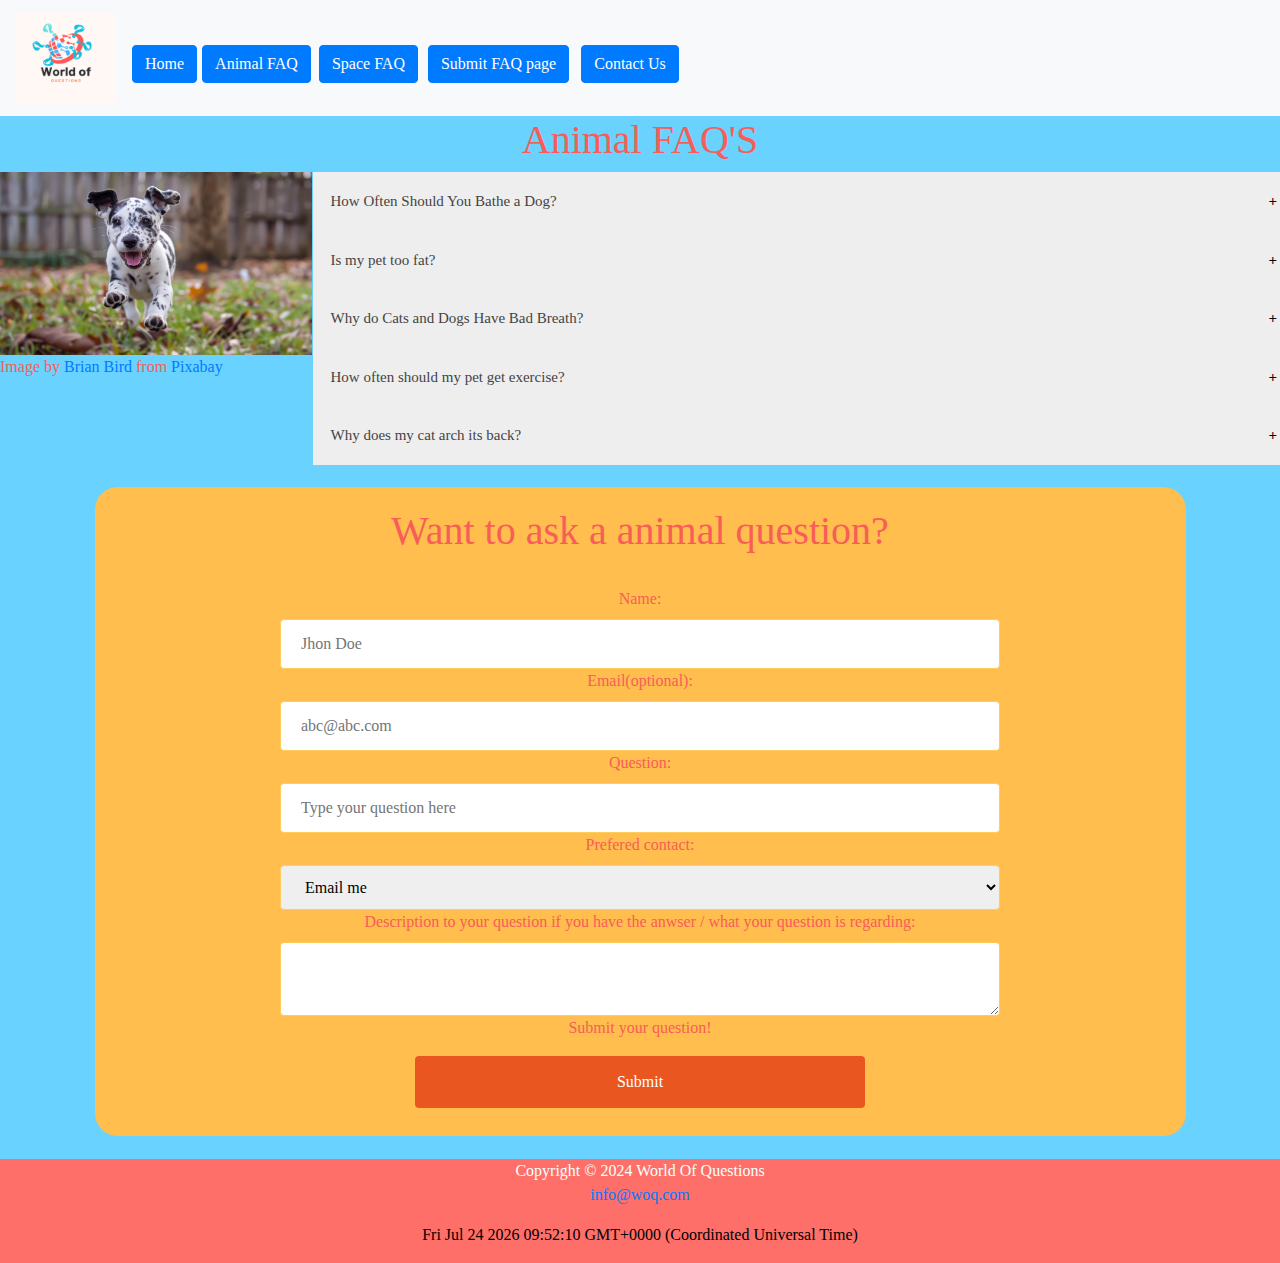
<file: Pages/Animal.html>
<!DOCTYPE html>
<html lang="en">
<!-- This is the head which contains the title -->

<head>
  <!-- This is the links to the css file -->
  <link href="../stylesheet/css/bootstrap-4.4.1.css" rel="stylesheet">
  <link rel="stylesheet" href="../stylesheet/main.css">
  <link rel="stylesheet" href="../stylesheet/css/Animal-faq.css">
  <!-- This is the title that displays on the website banner -->
  <title>World Of Questions</title>
  <!-- This is the charset-->
  <meta charset="UTF-8">
  <!-- This is the meta tag for the viewport-->
  <meta name="viewport" content="width=device-width, initial-scale=1.0">
  <!-- This is the link to the javascript file -->
  <script src="../Pages/js/AnimalScreen.js"></script>

</head>

<!-- This is the body which all the contents of the webpage-->

<body onload="welcomeMessage()">


  <!-- This is the contianer which holds the nav bar and main section together -->

  <!-- This is the nav bar which holds the page options -->
  <nav class="navbar navbar-expand-lg navbar-light bg-light" id="Navbartheme">
    <a class="navbar-brand" href="#"> <img src="../images/World of questions.png" alt="World-of-questions-logo"
        class="logo"></a>
    <button class="navbar-toggler" type="button" data-toggle="collapse" data-target="#navbarSupportedContent"
      aria-controls="navbarSupportedContent" aria-expanded="false" aria-label="Toggle navigation"> <span
        class="navbar-toggler-icon"></span> </button>
    <div class="collapse navbar-collapse" id="navbarSupportedContent">
      <ul class="navbar-nav mr-auto navmargin">
        <li class="nav-item active"> </li>
        <a href="../index.html"> <button type="button" class="btn btn-primary homebtn">Home</button></a>
        <a href="Animal.html"> <button type="button" class="btn btn-primary animalbtn">Animal
            FAQ</button></a>
        <a href="Space.html"> <button type="button" class="btn btn-primary spacebtn">Space
            FAQ</button></a>
        <a href="SubmitFAQ.html"> <button type="button" class="btn btn-primary submitfaqbtn">Submit
            FAQ page</button></a>
        <a href="ContactUs.html"> <button type="button" class="btn btn-primary contactbtn">Contact Us</button></a>
      </ul>

    </div>
  </nav>
  <!-- This is the main section of the webpage that hold mian poritons of the webpage -->
  <main>
    <!-- This is the heading for the page-->
    <h1>Animal FAQ'S</h1>

    <!-- This the Faq-drop with a image on the left-->
    <div class="row">
      <div class="collumnbottomleft"> <img src="../images/Animals/dog.jpg" alt="dod jumping">
        <div style="margin-left: 15px;"> Image by <a
            href="https://pixabay.com/users/birdvisual-43082041/?utm_source=link-attribution&utm_medium=referral&utm_campaign=image&utm_content=8692423">Brian
            Bird</a> from <a
            href="https://pixabay.com//?utm_source=link-attribution&utm_medium=referral&utm_campaign=image&utm_content=8692423">Pixabay</a>
        </div>
      </div>
      <div class="collumnbottomright">
        <!-- This the first Faq answer drop-down-->
        <button class="faqSlider"> How Often Should You Bathe a Dog?</button>
        <div class="panel">
          <div class="row">
            <div class="collumnbottomleft"><img src="../images/Animals/bathe-dog.jpeg" alt="bathing a dog"></div>
          </div>

          <div class="collumnbottomright">
            <p>"Unlike kitties, while dogs do lick themselves, they don’t truly self-bathe. And, unlike a pristine
              indoor
              cat, your dog is much more likely to get dirty in the great outdoors (hello, mud puddle!). So you will
              need to
              bathe your dog with some frequency to keep them clean and healthy.
              How do you know when to bathe your dog? There are two times to bathe your dog: when he or she gets notably
              dirty, such as after a swim in muddy water, and your regularly scheduled baths. How often you bathe your
              dog
              depends on your dog’s breed. For example, hairless breeds need the most bathing, with hairless dogs
              needing a
              bath once a week to keep their skin healthy. Furred dogs and long-haired dogs don’t need to be bathed as
              often, as long as you are brushing your dog’s coat regularly. A good bath every 4-6 weeks should be enough
              to
              keep their coat shiny and healthy.
              "</p>
            <a href="https://www.prudentpet.com/common-dog-questions/" class="underline"> ~
              www.prudentpet.com/common-dog-questions</a>
          </div>
        </div>
        <!-- This the second Faq answer drop-down-->
        <button class="faqSlider">Is my pet too fat?</button>
        <div class="panel panel-height">
          <div class="row">
            <div class="collumnbottomleft"><img src="../images/Animals/chart.webp" alt="chart picture"></div>
          </div>

          <div class="collumnbottomright">
            <p>"Though pets are very adorable when pudgy; they, like humans, are actually in danger of many health
              problems if not helped out with a diet plan. To tell if your pet is a little too overweight for his
              health, compare your pet’s looks to the chart[to the left]!
              Called “Body Condition Scores,” charts like this one are believed by many to be the best way to tell if
              your animal is in good condition weight-wise.
              "</p>
            <a href="https://shallowfordvet.com/answers-commonly-googled-pet-questions/" class="underline"> ~
              shallowfordvet.com/answers-commonly-googled-pet-questions</a>
          </div>
        </div>
        <!-- This the third Faq answer drop-down-->
        <button class="faqSlider"> Why do Cats and Dogs Have Bad Breath?</button>
        <div class="panel panel-height">
          <div class="row">
            <div class="collumnbottomleft"><img src="../images/Animals/cat-8620369_1280.png" alt="lazy cat picture">
            </div>
          </div>

          <div class="collumnbottomright">
            <p>"Although a mild breath odor is normal in both dogs and cats, noticeably worse breath
              could be an indicator of poor oral hygiene or dental disease."</p>
            Image by <a
              href="https://pixabay.com/users/seidenperle-41220675/?utm_source=link-attribution&utm_medium=referral&utm_campaign=image&utm_content=8620369">Seidenperle</a>
            from <a
              href="https://pixabay.com//?utm_source=link-attribution&utm_medium=referral&utm_campaign=image&utm_content=8620369">Pixabay</a>
            <br>
            <a href="https://www.splootvets.com/post/top-questions-our-vets-get-from-pet-parents#6whydo-catsand-dogs-have-bad-breath"
              class="underline"> ~
              www.splootvets.com/post/top-questions-our-vets-get-from-pet-parents#6whydo-catsand-dogs-have-bad-breath</a>
          </div>
        </div>
        <!-- This the fourth Faq answer drop-down-->
        <button class="faqSlider"> How often should my pet get exercise?</button>
        <div class="panel">
          <div class="row">
            <div class="collumnbottomleft"><img src="../images/Animals/dog.jpg" alt="a dog running"></div>

          </div>

          <div class="collumnbottomright">
            <p>"Ask your vet how much exercise your pet should get routinely. The answer often depends on your pet’s
              age, breed, and general health.
              Your vet can also help you decide what type of activities are best. While puppies and adult dogs may
              benefit from a walk or run, kittens and cats can usually get the exercise they need with toys that prompt
              fun and active play.
              "</p>
            <a href="https://metrovetclinic.com/resources/questions-to-ask-a-veterinarian/" class="underline"> ~
              metrovetclinic.com/resources/questions-to-ask-a-veterinarian/</a>
            <br>Image by <a
              href="https://pixabay.com/users/birdvisual-43082041/?utm_source=link-attribution&utm_medium=referral&utm_campaign=image&utm_content=8692423">Brian
              Bird</a> from <a
              href="https://pixabay.com//?utm_source=link-attribution&utm_medium=referral&utm_campaign=image&utm_content=8692423">Pixabay</a>
          </div>
        </div>

        <!-- This the fifth Faq answer drop-down-->
        <button class="faqSlider"> Why does my cat arch its back?</button>
        <div class="panel panel-height">
          <div class="row">
            <div class="collumnbottomleft"><img src="../images/Animals/Black_Cat.jpg" alt="a cat"></div>
          </div>

          <div class="collumnbottomright">
            <p>"Like meowing and purring, a cat’s arching back is part of its complex body language system, usually
              associated with feeling threatened.
              A cat’s spine contains nearly 60 vertebrae, which fit loosely together, and that allows a cat to arch its
              back surprisingly high. (Humans have only 34 vertebrae.) "</p>
            Image by <a
              href="https://pixabay.com/users/miller_eszter-5317196/?utm_source=link-attribution&utm_medium=referral&utm_campaign=image&utm_content=8377169">Eszter
              Miller</a>
            from <a
              href="https://pixabay.com//?utm_source=link-attribution&utm_medium=referral&utm_campaign=image&utm_content=8377169">Pixabay</a>
            <br><a href="https://www.britannica.com/list/16-questions-about-pets-answered" class="underline"> ~
              www.britannica.com/list/16-questions-about-pets-answered</a>
          </div>
        </div>

      </div>
    </div>


    <!-- This the form at the end of the page for asking questions-->
    <div class="formcontainer">
      <h1>Want to ask a animal question?</h1> <br>
      <form action="https://webdevbasics.net/scripts/demo.php" method="POST">
        <div>
          <div><label for="name">Name:</label><input type="text" id="name" name="name" class="contactform"
              placeholder="Jhon Doe" required></div>
        </div>
        <div><label for="email">Email(optional):</label><input type="email" id="email" name="email" class="contactform"
            placeholder="abc@abc.com">
        </div>
        <div><label for="Question">Question:</label><input type="text" id="Question" name="Question" class="contactform"
            placeholder="Type your question here" required>
        </div>

        <div><label for="Preferedcontact">Prefered contact:</label><select id="Preferedcontact" name="Preferedcontact">
            <option value="Email me">Email me</option>
            <option value="pre">Stay anonymous</option>



          </select>
        </div>

        <div><label for="textarea">Description to your question if you have the anwser / what your question is
            regarding:</label><textarea id="textarea" class="contactform" name="textarea" required></textarea>
        </div>

        <label for="submit">Submit your question!</label>
        <div><input type="submit" id="submit" class="contactform"></div>
      </form>
    </div>
    </div>
    <!-- This the faq slider script-->
    <script src="../Pages/js/faqslider.js"></script>
  </main>

  <!-- This is the footer section -->
  <footer>
    <p>
      Copyright &copy; 2024 World Of Questions <br>
      <a href="mailto: info@woq.com">info@woq.com</a>
    <p id="date" class="footerDate"></p>
    <script> const d = new Date(); document.getElementById("date").innerHTML = d; </script>
    </p>
  </footer>
  <!-- jQuery (necessary for Bootstrap's JavaScript plugins) -->
  <script src="../Pages/js/jquery-3.4.1.min.js"></script>
  <!-- Include all compiled plugins (below), or include individual files as needed -->
  <script src="../Pages/js/popper.min.js"></script>
  <script src="../Pages/js/bootstrap-4.4.1.js"></script>

</body>

</html>
</file>
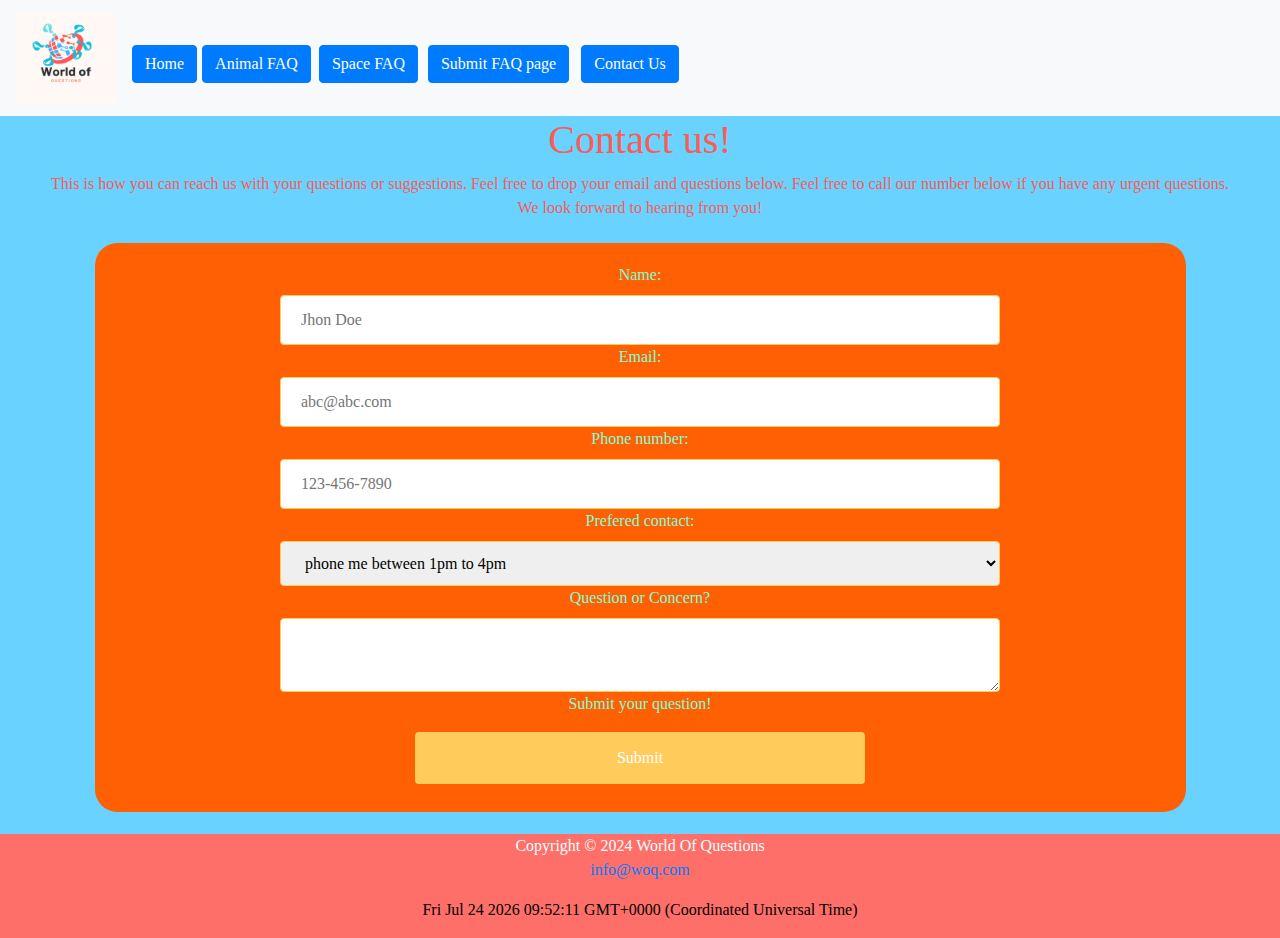
<file: Pages/ContactUs.html>
<!DOCTYPE html>
<html lang="en">
<!-- This is the head which contains the title -->

<head>
  <!-- This is the links to the css file -->
  <link href="../stylesheet/css/bootstrap-4.4.1.css" rel="stylesheet">
  <link rel="stylesheet" href="../stylesheet/main.css">
  <link rel="stylesheet" href="../stylesheet/css/ContactUs.css">
  <!-- This is the title that displays on the website banner -->
  <title>World Of Questions</title>
  <!-- This is the charset-->
  <meta charset="UTF-8">
  <!-- This is the meta tag for the viewport-->
  <meta name="viewport" content="width=device-width, initial-scale=1.0">

</head>

<!-- This is the body which all the contents of the webpage-->

<body>


  <!-- This is the contianer which holds the nav bar and main section together -->

  <!-- This is the nav bar which holds the page options -->
  <nav class="navbar navbar-expand-lg navbar-light bg-light" id="Navbartheme">
    <a class="navbar-brand" href="#"> <img src="../images/World of questions.png" alt="World-of-questions-logo"
        class="logo"></a>
    <button class="navbar-toggler" type="button" data-toggle="collapse" data-target="#navbarSupportedContent"
      aria-controls="navbarSupportedContent" aria-expanded="false" aria-label="Toggle navigation"> <span
        class="navbar-toggler-icon"></span> </button>
    <div class="collapse navbar-collapse" id="navbarSupportedContent">
      <ul class="navbar-nav mr-auto navmargin">
        <li class="nav-item active"> </li>
        <a href="../index.html"> <button type="button" class="btn btn-primary homebtn">Home</button></a>
        <a href="Animal.html"> <button type="button" class="btn btn-primary animalbtn">Animal
            FAQ</button></a>
        <a href="Space.html"> <button type="button" class="btn btn-primary spacebtn">Space
            FAQ</button></a>
        <a href="SubmitFAQ.html"> <button type="button" class="btn btn-primary submitfaqbtn">Submit
            FAQ page</button></a>
        <a href="ContactUs.html"> <button type="button" class="btn btn-primary contactbtn">Contact Us</button></a>
      </ul>

    </div>
  </nav>
  <!-- This is the main section of the webpage that hold mian poritons of the webpage -->
  <main>
    <!-- This is a header labeling the contact page -->
    <h1>Contact us!</h1>
    <!-- This is the image of the dog-->
    <p style="text-align: center;">This is how you can reach us with your questions or suggestions. Feel free to
      drop your email and questions below.
      Feel free to call our number below if you have any urgent questions.<br> We look forward to hearing from you!</p>

    <!-- This is the div container for the form -->
    <div class="formcontainer">
      <form action="https://webdevbasics.net/scripts/demo.php" method="POST">
        <div>
          <div><label for="name">Name:</label><input type="text" id="name" name="name" class="contactform"
              placeholder="Jhon Doe" required></div>
        </div>
        <div><label for="email">Email:</label><input type="email" id="email" name="email" class="contactform"
            placeholder="abc@abc.com" required>
        </div>
        <div><label for="tel">Phone number:</label><input type="tel" id="tel" name="tel" placeholder="123-456-7890" required>
        </div>


        <div><label for="Preferedcontact">Prefered contact:</label><select id="Preferedcontact" name="Preferedcontact">
            <option value="Phone me between 1pm to 4pm">phone me between 1pm to 4pm</option>
            <option value="Phone me between 6pm to 9pm to 4pm">Phone me between 6pm to 9pm</option>
            <option value="Email me">Email me</option>
             </select>
        </div>

        <div><label for="textarea">Question or Concern?</label><textarea id="textarea" name="textarea"
            required></textarea>
        </div>

        <label for="submit">Submit your question!</label>
        <div><input type="submit" id="submit" class="contactform"></div>
      </form>
    </div>



    <!-- This the faq slider script-->
    <script src="../Pages/js/faqslider.js"></script>
  </main>

  <!-- This is the footer section -->
  <footer>
    <p>
      Copyright &copy; 2024 World Of Questions <br>
      <a href="mailto: info@woq.com">info@woq.com</a>
    <p id="date" class="footerDate"></p>
    <script> const d = new Date(); document.getElementById("date").innerHTML = d; </script>
    </p>
  </footer>
  <!-- jQuery (necessary for Bootstrap's JavaScript plugins) -->
  <script src="../Pages/js/jquery-3.4.1.min.js"></script>
  <!-- Include all compiled plugins (below), or include individual files as needed -->
  <script src="../Pages/js/popper.min.js"></script>
  <script src="../Pages/js/bootstrap-4.4.1.js"></script>

</body>

</html>
</file>
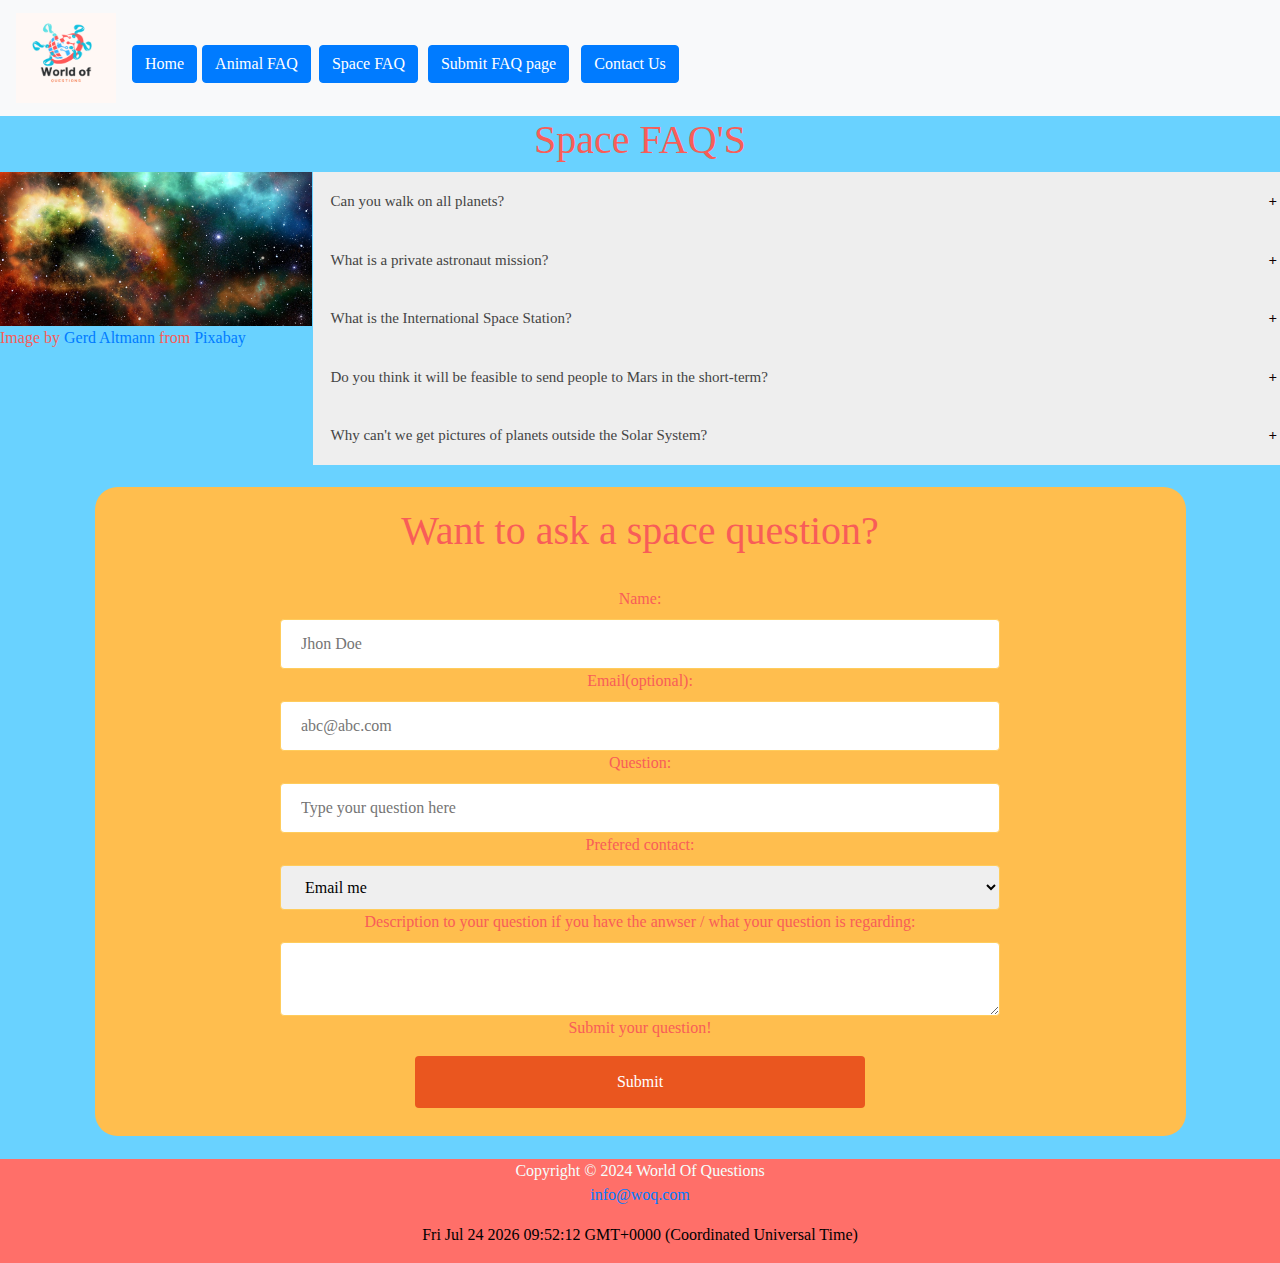
<file: Pages/Space.html>
<!DOCTYPE html>
<html lang="en">
<!-- This is the head which contains the title -->

<head>
  <!-- This is the links to the css file -->
  <link href="../stylesheet/css/bootstrap-4.4.1.css" rel="stylesheet">
  <link rel="stylesheet" href="../stylesheet/main.css">
  <link rel="stylesheet" href="../stylesheet/css/Space-faq.css">
  <!-- This is the title that displays on the website banner -->
  <title>World Of Questions</title>
  <!-- This is the charset-->
  <meta charset="UTF-8">
  <!-- This is the meta tag for the viewport-->
  <meta name="viewport" content="width=device-width, initial-scale=1.0">
  <!-- This is the link to the javascript file -->
  <script src="../Pages/js/SpaceScreen copy.js"></script>

</head>

<!-- This is the body which all the contents of the webpage-->

<body onload="welcomeMessage()">


  <!-- This is the nav bar which holds the page options -->
  <nav class="navbar navbar-expand-lg navbar-light bg-light" id="Navbartheme">
    <a class="navbar-brand" href="#"> <img src="../images/World of questions.png" alt="World-of-questions-logo"
        class="logo"></a>
    <button class="navbar-toggler" type="button" data-toggle="collapse" data-target="#navbarSupportedContent"
      aria-controls="navbarSupportedContent" aria-expanded="false" aria-label="Toggle navigation"> <span
        class="navbar-toggler-icon"></span> </button>
    <div class="collapse navbar-collapse" id="navbarSupportedContent">
      <ul class="navbar-nav mr-auto navmargin">
        <li class="nav-item active"> </li>
        <a href="../index.html"> <button type="button" class="btn btn-primary homebtn">Home</button></a>
        <a href="Animal.html"> <button type="button" class="btn btn-primary animalbtn">Animal
            FAQ</button></a>
        <a href="Space.html"> <button type="button" class="btn btn-primary spacebtn">Space
            FAQ</button></a>
        <a href="SubmitFAQ.html"> <button type="button" class="btn btn-primary submitfaqbtn">Submit
            FAQ page</button></a>
        <a href="ContactUs.html"> <button type="button" class="btn btn-primary contactbtn">Contact Us</button></a>
      </ul>

    </div>
  </nav>
  <!-- This is the main section of the webpage that hold mian poritons of the webpage -->
  <main>
    <!-- This is the heading for the page-->
    <h1>Space FAQ'S</h1>

    <!-- This the Faq-drop with a image on the left-->
    <div class="row">
      <div class="collumnbottomleft"> <img src="../images/Space/universe-2742113_1280.jpg" alt="Universe picture">
        <div style="margin-left: 15px">
          Image by <a
            href="https://pixabay.com/users/geralt-9301/?utm_source=link-attribution&utm_medium=referral&utm_campaign=image&utm_content=2742113">Gerd
            Altmann</a>
          from <a
            href="https://pixabay.com//?utm_source=link-attribution&utm_medium=referral&utm_campaign=image&utm_content=2742113">Pixabay</a>
        </div>
      </div>
      <div class="collumnbottomright">
        <!-- This the first Faq answer drop-down-->
        <button class="faqSlider"> Can you walk on all planets?</button>
        <div class="panel panel-height">
          <div class="row">
            <div class="collumnbottomleft"><img src="../images/Space/facts-about-the-earth-3.jpg"
                alt="A image on the solar system"></div>
          </div>

          <div class="collumnbottomright">
            <p>"[Some] you wouldn’t be able to walk on [such as] Jupiter, Saturn, Uranus or Neptune because they have no
              solid surface!"</p>
            <a href="https://www.natgeokids.com/uk/discover/science/space/ten-facts-about-space/" class="underline"> ~
              www.natgeokids.com/uk/discover/science/space/ten-facts-about-space/</a>
          </div>
        </div>
        <!-- This the second Faq answer drop-down-->
        <button class="faqSlider">What is a private astronaut mission? </button>
        <div class="panel panel-height">
          <div class="row">
            <div class="collumnbottomleft"><img src="../images/Space/iss065e013242~large.jpg" alt="space"></div>
          </div>

          <div class="collumnbottomright">
            <p>"A private astronaut mission is a privately funded, commercial flight to the International Space Station
              whereby approved commercial activities are conducted by private astronauts
              on the orbiting laboratory. These private missions must use U.S. transportation that meet the space
              station’s
              visiting spacecraft requirements and are normally less than 30 days in duration."</p>
            <a href="https://www.nasa.gov/humans-in-space/leo-economy-frequently-asked-questions/" class="underline"> ~
              www.nasa.gov/humans-in-space/leo-economy-frequently-asked-questions/</a>
          </div>
        </div>
        <!-- This the third Faq answer drop-down-->
        <button class="faqSlider">What is the International Space Station?</button>
        <div class="panel">
          <div class="row">
            <div class="collumnbottomleft"><img src="../images/Space/space-station-7555431_1280.jpg"
                alt=" International Space Station"></div>
          </div>

          <div class="collumnbottomright">
            <p>"The International Space Station (ISS) is Earth’s only microgravity laboratory that has allowed more than
              3,600 researchers in 106 countries to conduct more than 2,500 experiments –
              and the research continues. The space station is a symbol of international
              cooperation that has benefited life back on Earth economically, technologically, scientifically and
              educationally.
              "</p>
            <a href="https://www.kennedyspacecenter.com/blog/the-20-most-frequently-asked-questions-about-the-international-space-station"
              class="underline">~ Alicia <br> ~
              www.kennedyspacecenter.com/blog/the-20-most-frequently-asked-questions-about-the-international-space-station</a>
            <br>Image by<a
              href="https://pixabay.com/users/placidplace-25572496/?utm_source=link-attribution&utm_medium=referral&utm_campaign=image&utm_content=7555431">
              Peace,love,happiness</a> from <a
              href="https://pixabay.com//?utm_source=link-attribution&utm_medium=referral&utm_campaign=image&utm_content=7555431">Pixabay</a>
          </div>
        </div>
        <!-- This the fourth Faq answer drop-down-->
        <button class="faqSlider"> Do you think it will be feasible to send people to Mars in the short-term?</button>
        <div class="panel panel-height">
          <div class="row">
            <div class="collumnbottomleft"><img src="../images/Space/Mars.jpg" alt="picture of Mars"></div>

          </div>

          <div class="collumnbottomright">
            <p>"Perhaps in 20-25 years time. There is still a lot for us to learn before we send people there."</p>
            <a href="https://www.esa.int/Science_Exploration/Space_Science/Frequently_asked_questions"
              class="underline"> ~ www.esa.int/Science_Exploration/Space_Science/Frequently_asked_questions</a> <br>
            Image by <a
              href="https://pixabay.com/users/vlad_aivazovsky-25428763/?utm_source=link-attribution&utm_medium=referral&utm_campaign=image&utm_content=8702357">
              Vlad Aivazovsky</a> from <a
              href="https://pixabay.com//?utm_source=link-attribution&utm_medium=referral&utm_campaign=image&utm_content=8702357">Pixabay</a>
          </div>
        </div>
        <!-- This the fifth Faq answer drop-down-->

        <button class="faqSlider">Why can't we get pictures of planets outside the Solar System? </button>
        <div class="panel">
          <div class="row">
            <div class="collumnbottomleft"><img src="../images/Space/universe-2742113_1280.jpg" alt="Universe picture"
                style="height:200px;"></div>
          </div>

          <div class="collumnbottomright">
            <p>"Direct imaging is possible, but the planets are too far away, too small, and not bright enough to make
              detailed observations of the surface, for example.
              Also, most of them are so close to their stars that the glare from the nearby star overwhelms the image
              and hides the much fainter planet.
              A planet like Jupiter at the same distance from its star is about one million times fainter, optically,
              than the star.
              This kind of contrast is very hard to detect so close to the main star."</p>

            Image by <a
              href="https://pixabay.com/users/geralt-9301/?utm_source=link-attribution&utm_medium=referral&utm_campaign=image&utm_content=2742113">Gerd
              Altmann</a>
            from <a
              href="https://pixabay.com//?utm_source=link-attribution&utm_medium=referral&utm_campaign=image&utm_content=2742113">Pixabay</a>
            <br> <a href="https://www.esa.int/Science_Exploration/Space_Science/Frequently_asked_questions"
              class="underline"> ~ www.esa.int/Science_Exploration/Space_Science/Frequently_asked_questions</a>
          </div>
        </div>

      </div>
    </div>

    <!-- This the form at the end of the page for asking questions-->
    <div class="formcontainer">
      <h1>Want to ask a space question?</h1> <br>
      <form action="https://webdevbasics.net/scripts/demo.php" method="POST">
        <div>
          <div><label for="name">Name:</label><input type="text" id="name" name="name" class="contactform"
              placeholder="Jhon Doe" required></div>
        </div>
        <div><label for="email">Email(optional):</label><input type="email" id="email" name="email" class="contactform"
            placeholder="abc@abc.com">
        </div>
        <div><label for="Question">Question:</label><input type="text" id="Question" name="Question" class="contactform"
            placeholder="Type your question here" required>
        </div>

        <div><label for="Preferedcontact">Prefered contact:</label><select id="Preferedcontact" name="Preferedcontact">
            <option value="Email me">Email me</option>
            <option value="pre">Stay anonymous</option>



          </select>
        </div>

        <div><label for="textarea">Description to your question if you have the anwser / what your question is
            regarding:</label><textarea id="textarea" class="contactform" name="textarea" required></textarea>
        </div>

        <label for="submit">Submit your question!</label>
        <div><input type="submit" id="submit" class="contactform"></div>
    </div>
    </form>
    </div>
    <!-- This the faq slider script-->
    <script src="../Pages/js/faqslider.js"></script>
  </main>

  <!-- This is the footer section -->
  <footer>
    <p>
      Copyright &copy; 2024 World Of Questions <br>
      <a href="mailto: info@woq.com">info@woq.com</a>
    <p id="date" class="footerDate"></p>
    <script> const d = new Date(); document.getElementById("date").innerHTML = d; </script>
    </p>
  </footer>
  <!-- jQuery (necessary for Bootstrap's JavaScript plugins) -->
  <script src="../Pages/js/jquery-3.4.1.min.js"></script>
  <!-- Include all compiled plugins (below), or include individual files as needed -->
  <script src="../Pages/js/popper.min.js"></script>
  <script src="../Pages/js/bootstrap-4.4.1.js"></script>

</body>

</html>
</file>
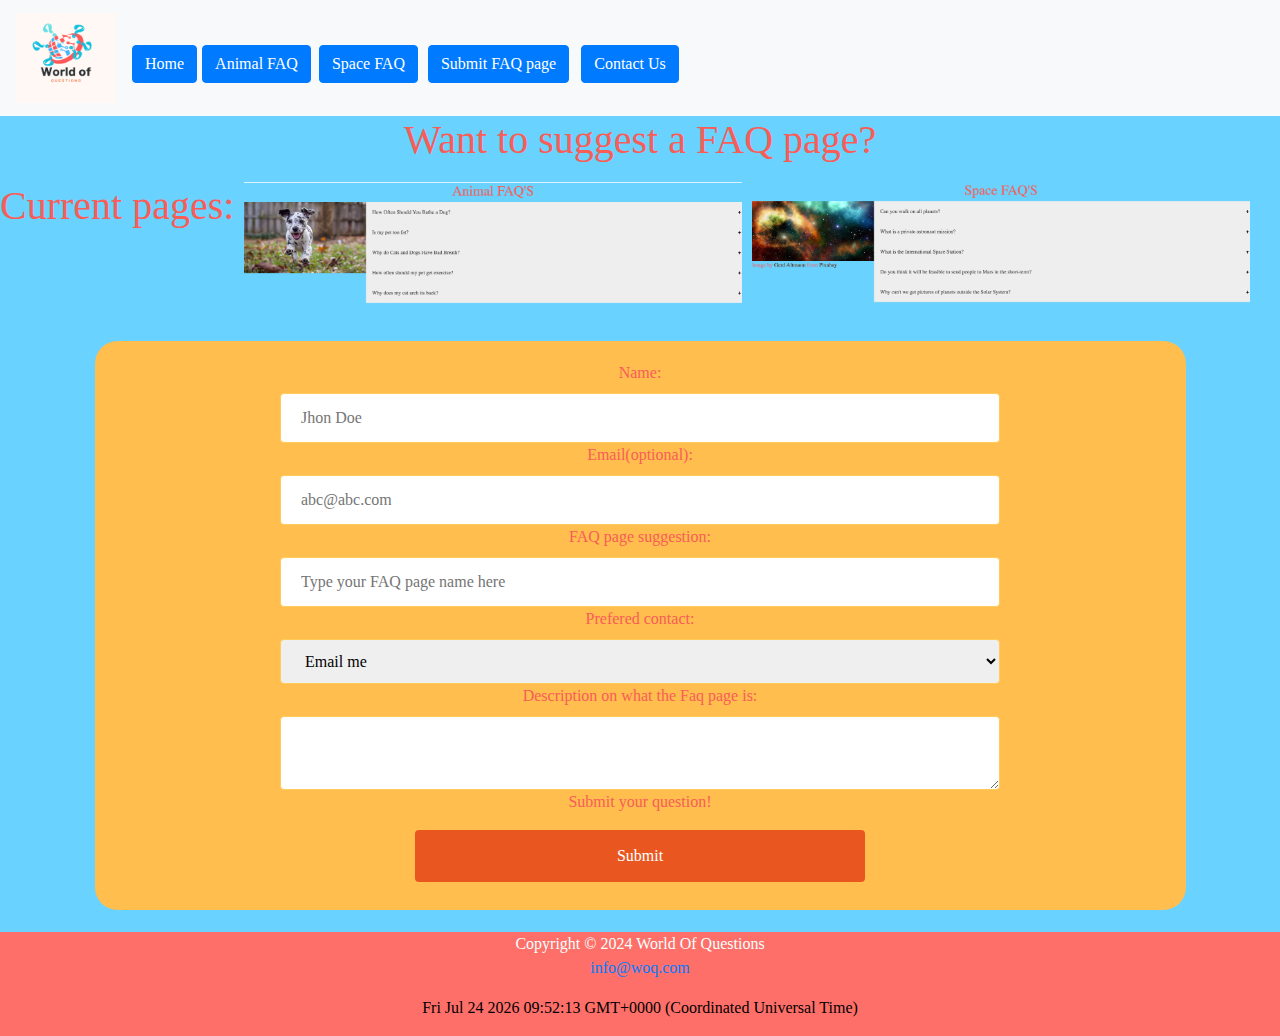
<file: Pages/SubmitFAQ.html>
<!DOCTYPE html>
<html lang="en">
<!-- This is the head which contains the title -->

<head>
  <!-- This is the links to the css file -->
  <link href="../stylesheet/css/bootstrap-4.4.1.css" rel="stylesheet">
  <link rel="stylesheet" href="../stylesheet/main.css">
  <link rel="stylesheet" href="../stylesheet/css/Submitfaq.css">
  <!-- This is the title that displays on the website banner -->
  <title>World Of Questions</title>
  <!-- This is the charset-->
  <meta charset="UTF-8">
  <!-- This is the meta tag for the viewport-->
  <meta name="viewport" content="width=device-width, initial-scale=1.0">


</head>

<!-- This is the body which all the contents of the webpage-->

<body>


  <!-- This is the contianer which holds the nav bar and main section together -->

  <!-- This is the nav bar which holds the page options -->
  <nav class="navbar navbar-expand-lg navbar-light bg-light" id="Navbartheme">
    <a class="navbar-brand" href="#"> <img src="../images/World of questions.png" alt="World-of-questions-logo"
        class="logo"></a>
    <button class="navbar-toggler" type="button" data-toggle="collapse" data-target="#navbarSupportedContent"
      aria-controls="navbarSupportedContent" aria-expanded="false" aria-label="Toggle navigation"> <span
        class="navbar-toggler-icon"></span> </button>
    <div class="collapse navbar-collapse" id="navbarSupportedContent">
      <ul class="navbar-nav mr-auto navmargin">
        <li class="nav-item active"> </li>
        <a href="../index.html"> <button type="button" class="btn btn-primary homebtn">Home</button></a>
        <a href="Animal.html"> <button type="button" class="btn btn-primary animalbtn">Animal
            FAQ</button></a>
        <a href="Space.html"> <button type="button" class="btn btn-primary spacebtn">Space
            FAQ</button></a>
        <a href="SubmitFAQ.html"> <button type="button" class="btn btn-primary submitfaqbtn">Submit
            FAQ page</button></a>
        <a href="ContactUs.html"> <button type="button" class="btn btn-primary contactbtn">Contact Us</button></a>
      </ul>

    </div>
  </nav>
  <!-- This is the main section of the webpage that hold mian poritons of the webpage -->
  <main>

    <h1>Want to suggest a FAQ page?</h1>
    <div class="grid-Container"> <h1 class="gridTitle">Current pages:</h1> <img src="../images/Screen Shot 2024-04-22 at 10.34.20 PM.png" alt="Anmial" class="regImg1">
      <img src="../images/Screen Shot 2024-04-22 at 10.34.39 PM.png" alt="Space" class="regImg2"></div>


    <div class="formcontainer">

      <form action="https://webdevbasics.net/scripts/demo.php" method="POST">
        <div>
          <div><label for="name">Name:</label><input type="text" id="name" name="name" class="contactform"
              placeholder="Jhon Doe" required></div>
        </div>
        <div><label for="email">Email(optional):</label><input type="email" id="email" name="email" class="contactform"
            placeholder="abc@abc.com">
        </div>
        <div><label for="Question">FAQ page suggestion:</label><input type="text" id="Question" name="Question"
            class="contactform" placeholder="Type your FAQ page name here" required>
        </div>

        <div><label for="Preferedcontact">Prefered contact:</label><select id="Preferedcontact" name="Preferedcontact">
            <option value="Email me">Email me</option>
            <option value="pre">Stay anonymous</option>



          </select>
        </div>

        <div><label for="textarea">Description on what the Faq page is:</label><textarea id="textarea"
            class="contactform" name="textarea" required></textarea>
        </div>

        <label for="submit">Submit your question!</label>
        <div><input type="submit" id="submit" class="contactform"></div>
      </form>
    </div>
    </div>

    <script src="../Pages/js/faqslider.js"></script>
  </main>

  <!-- This is the footer section -->
  <footer>
    <p>
      Copyright &copy; 2024 World Of Questions <br>
      <a href="mailto: info@woq.com">info@woq.com</a>
    <p id="date" class="footerDate"></p>
    <script> const d = new Date(); document.getElementById("date").innerHTML = d; </script>
    </p>
  </footer>
  <!-- jQuery (necessary for Bootstrap's JavaScript plugins) -->
  <script src="../Pages/js/jquery-3.4.1.min.js"></script>
  <!-- Include all compiled plugins (below), or include individual files as needed -->
  <script src="../Pages/js/popper.min.js"></script>
  <script src="../Pages/js/bootstrap-4.4.1.js"></script>

</body>

</html>
</file>
<file: stylesheet/main.css>
/* this for the logo of the website  */
.logo{ width: 100px; height: 90px;

}


/* this for alging the text center */
.textalign-center{text-align: center;}

/* this for the body */
body {
    background-color: #ff6f69 ; 
    color: #F4FFFD ;
    font-family: "sans-serif arial" ;
}

/* This is the styling for the image gallery*/
.groupedimages {

    display: flex;
    flex-wrap: wrap;
    justify-content: space-evenly;



}

/* This is for text align and list style*/
.center {
    text-align: center;
    list-style: inside;
}


/* This is the id theme for the header1 tag */
#Navbartheme{
    font-family:  Cambria, Cochin, Georgia, Times, 'Times New Roman', serif;
    font-size: 4em;
}


/* This is class for larger itlics*/
.sizeditalics {
    font-size: 1.2em;
    font-style: italic;
}



/* This is the main section with the background and text color for the
 main part of the page */
main {
    background-color: white !important; 
    color: rgb(248, 93, 88) !important;


}

/* This is for the change in image size based on oreatation of screen */
img {
    max-width: 100%;
    height: auto;
}

/* this for the footer of the website, keeping it algined  */
footer {
    text-align: center;
}



/* This is the css for the form feilds */
input[type=text],
input[type=email],
input[type=tel],
select,
textarea {
    width: 1050px;
    padding: 12px 20px;
    margin: 8px 0;
    display: block;
    border: 1px solid #ffcc5c;
    border-radius: 4px;
    box-sizing: border-box;
}


/* This is the css for the form submit button */
input[type=submit] {
    width: 95%;
    background-color: #ffcc5c;
    color: white;
    padding: 14px 20px;
    margin: 8px 0;
    border: none;
    border-radius: 4px;
    cursor: pointer;
}


/* This is the css for the form submit button when hoverd on */

input[type=submit]:hover {
    background-color: green;
}


/* This is the css for the form feilds container which holds the feilds */

div.container {
    border-radius: 5px;
    background-color: #ff6f69;
    padding: 20px;

}


/* This is the css for the for the footer date color */
.footerDate {
    color: black;
}

.h2ForVideo {
    text-align: center;
}


/* This is the media section which fixes based on the viewport */
@media only all and (max-width: 530px) {
    /* This is the body section of the media section that changes the
   color and text based on the viewport size */
    body {
        background-color: #69d2ff ;
        color: #F4FFFD ;
        font-family: "serif Georgia" ;
    }
/* this for the body color of the website  */
    body {
        background-color: #ff6f69;
    }

    /* This is the style for the navigation bar buttons*/
    .navbuttonstyle {

        margin: 5px;
        width: 100px;
        height: 55px;
        background-color: beige;
        text-align: center;


    }

    /* this for the main section of the website  */
    main {
        height: 100vh;
        overflow: scroll;
        background-color: #69d2ff !important;
    }



    /* This is for the video */
    iframe {
       margin-left:-10px;
        border: none;
        margin-top: 15px;
        width: 400px;
        height: 300px;
    }

    /* This is class for the credit caption */
    .CreditPostion {
        margin-left: 150px;
    }
    
}

/* This is the media section which fixes based on the viewport */
@media only all and (min-width: 540px) {

    /* This is the body section of the media section that changes the
   color and text based on the viewport size */
    body {
        background-color: #69d2ff ;
        color: #F4FFFD ;
        font-family: "serif Georgia" ;
    }

    main{background-color: #69d2ff !important;}
    /* This is the header section of the media section that changes the
header logo based on the viewport size */
    header {
        background-color: #ffcc5c;
        color: #F4FFFD;
        background-image: url(../images/LogoSmall.png);
        min-height: 50px;

    }


  

    body {
        background-color: #ff6f69;
    }



    /* This is the style for the navigation bar buttons*/
    .navbuttonstyle {

        margin: 5px;
        width: 100px;
        height: 55px;
        background-color: beige;
        text-align: center;


    }



    main {
        height: 100vh;
        overflow: scroll;
    }



    /* This is class for the video */
    iframe {
        margin-left: 80px;
        border: none;
        margin-top: 15px;
        width: 400px;
        height: 300px;
    }

    /* This is class for the credit caption of the video */
    .CreditPostion {
        margin-left: 190px;
    }

 
}

 /* This is the media section which fixes based on the viewport for the menue bar*/

@media only all and (min-width: 993px) {

    /* This is the  margin for the home button */
    .homebtn{
        margin: auto;
    }
   /* This is the  margin for the animal button */
    .animalbtn{
        margin-left: 5px;
    }

   /* This is the  margin for the space button */
    .spacebtn{
        margin-left: 8px;
    }

   /* This is the  margin for the submit faq button */
    .submitfaqbtn{
        margin-left: 10px;
    }

   /* This is the  margin for the contact button */
    .contactbtn{
        margin-left: 12px;
    }
}

/* This is the media section which fixes based on the viewport for the menu bar*/

@media only all and (max-width: 991px){
/* This is for the home button */
    .homebtn{  width: 150px;}

/* This is the for the animal button */
    .animalbtn{
        margin-top: -100px;
        width: 150px;
    }

/* This is for the space button */
    .spacebtn{
        margin-top: -200px;
        width: 150px;
    }

/* This is the for the submit faq button */
    .submitfaqbtn{
        margin-top: -300px;
        width: 150px;
    }

/* This is the for the contact button */
    .contactbtn{
        margin-top: -400px;
        width: 150px;
    }

/* This is the  margin for the nav bar */
    .navmargin{margin-bottom: -150px; 
     align-items: center;}
}

/* This is the media section which fixes the video based on the viewport */
@media only all and (min-width: 999px) { /* This is for the intro video */
    iframe {
        margin-left: 250px !important;
        border: none !important;
        width: 900px !important;
        height: 400px !important;
        margin-top: 15px !important;
    }
}


/* This is the media section which fixes based on the viewport */

@media only all and (min-width: 758px) {
    iframe {
        margin-left: -66px ;
        border: none !important;
        width: 900px !important;
        height: 400px !important;
        margin-top: 15px !important;
    }

    .CreditPostion {
        margin-left: 293px;
    }


    .navbarcol{background-color: #ff6f69 !important;}

    /* This is the  for the the main background color */
    main{background-color: #69d2ff !important;}


  

    /* This is the style for the navigation bar buttons*/
    .navbuttonstyle {

        margin: 3px;
        text-align: center;
        background-color: aqua;
        width: 100px;

    }

   .row:after {
        content: "";
        display: table;
        clear: both;
    }


    /* This is class for the collum on the top left*/
    .collumntopleft {
        float: left;
        height: 15px;
        width: 50%;
        margin: 5px;
    }



    /* This is class for the collum on the top right*/
    .collumntopright {
        float: right;
        height: 205px;
        width: 22.5%;
        position: relative;
        right: 750px;

    }


    /* This is class for the collum utlized for the faq  */

    .collumnbottomleft {
        float: left;
        height: 1px;
        width: 25%;
    }

  /* This is class for the collum utlized for the faq  */
    .collumnbottomright {
        float: right;
        height: fit-content;
        width: 75%;
    }


    

   

   
    /* This is class for the credit caption of the dog high-five video */
    .CreditPostion {
        margin-left: 580px;
    }

/* This is the css for the form feilds */
input[type=text],
input[type=email],
input[type=tel],
select,
textarea {
    width: 1050px;
    padding: 12px 20px;
    margin: 8px 0;
    display: block;
    border: 1px solid #ffcc5c;
    border-radius: 4px;
    box-sizing: border-box;
}


/* This is the css for the form submit button */
input[type=submit] {
    width: 95%;
    background-color: #ffcc5c;
    color: white;
    padding: 14px 20px;
    margin: 8px 0;
    border: none;
    border-radius: 4px;
    cursor: pointer;
}


/* This is the css for the form submit button when hoverd on */

input[type=submit]:hover {
    background-color: green;
}


/* This is the css for the form feilds container which holds the feilds */

div.container {
    border-radius: 5px;
    background-color: #ff6f69;
    padding: 20px;

}

main.homeMain{
    height: 100%;
    overflow-x: hidden;
  }
  
    
}
</file>
<file: stylesheet/css/Animal-faq.css>
h1 {
  text-align: center;
}



main {
  height: 100%;
  overflow-x: hidden;
}

/* This is the css for the faq slider */
.faqSlider {
  background-color: #eee;
  color: #444;
  cursor: pointer;
  padding: 18px;
  width: 100%;
  border: none;
  text-align: left;
  outline: none;
  font-size: 15px;
  transition: 0.4s;
}

/* This is the css for the faq slider when hovered and active*/
.active,
.faqSlider:hover {
  background-color: #ccc;
}

/* This is the css for the faq slider after its clicked*/
.faqSlider:after {
  content: '\002B';
  color: #100;
  font-weight: bold;
  float: right;
  margin-left: 5px;
}

.active:after {
  content: "";

}

/* This is the css for the faq panel */
.panel {
  padding: 0 18px;
  background-color: white;
  max-height: 0;
  overflow: hidden;
  transition: max-height 0.2s ease-out;
}

a.underline {
  text-decoration: underline;
}



/* This is the media section which fixes based on the viewport */
@media only all and (max-width: 530px) {

   /* This is the FAQ slider for the smaller screen */
   .faqSlider:after {
    margin-right: 50px;
    content: '\002B';
    color: #100;
    font-weight: bold;
    float: left;
   
  }
  /* This is the css for the form feilds */
  input[type=text],
  input[type=email],
  input[type=text],
  select,
  textarea {
    width: 50vh;
    padding: 12px 20px;
    margin: 8px 0;
    display: block;
    border: 1px solid #ffcc5c;
    border-radius: 4px;
    box-sizing: border-box;
    margin: auto;

  }


  /* This is the css for the form submit button */
  input[type=submit] {
    width: 30vh;
    background-color: #ea561f;
    color: white;
    padding: 14px 20px;
    margin: 8px 0;
    border: none;
    border-radius: 4px;
    cursor: pointer;

  }


  /* This is the css for the form submit button when hoverd on */

  input[type=submit]:hover {
    background-color: green;
  }


  /* This is the css for the form feilds container which holds the feilds */

  div.formcontainer {

    background-color: #ffbe4e;


    text-align: center;


    padding: 20px;

  }

}


/* This is the media section which fixes based on the viewport */
@media only all and (min-width: 540px) {

  /* This is the css for the form feilds */
  input[type=text],
  input[type=email],
  input[type=text],
  select,
  textarea {
    width: 50vh;
    padding: 12px 20px;
    margin: 8px 0;
    display: block;
    border: 1px solid #ffcc5c;
    border-radius: 4px;
    box-sizing: border-box;
    margin: auto;

  }


  /* This is the css for the form submit button */
  input[type=submit] {
    width: 30vh;
    background-color: #ea561f;
    color: white;
    padding: 14px 20px;
    margin: 8px 0;
    border: none;
    border-radius: 4px;
    cursor: pointer;

  }


  /* This is the css for the form submit button when hoverd on */

  input[type=submit]:hover {
    background-color: green;
  }


  /* This is the css for the form feilds container which holds the feilds */

  div.formcontainer {
    margin-left: 10.5vh;
    background-color: #ffbe4e;
    margin-right: 10.5vh;
    border-radius: 2.5vh;
    text-align: center;
    margin-top: 2.5vh;
    margin-bottom: 2.5vh;
    padding: 20px;

  }
}

/* This is the media section which fixes based on the viewport */
@media only all and (min-width: 758px) {

  /* This is the panel height for the faq slider */
  .panel-height {
    height: 200px;
  }


  /* This is the css for the form feilds */
  input[type=text],
  input[type=email],
  input[type=text],
  select,
  textarea {
    width: 80vh;
    padding: 12px 20px;
    margin: 8px 0;
    display: block;
    border: 1px solid #ffcc5c;
    border-radius: 4px;
    box-sizing: border-box;
    margin: auto;

  }


  /* This is the css for the form submit button */
  input[type=submit] {
    width: 50vh;
    background-color: #ea561f;
    color: white;
    padding: 14px 20px;
    margin: 8px 0;
    border: none;
    border-radius: 4px;
    cursor: pointer;

  }


  /* This is the css for the form submit button when hoverd on */

  input[type=submit]:hover {
    background-color: green;
  }


  /* This is the css for the form feilds container which holds the feilds */

  div.formcontainer {
    margin-left: 10.5vh;
    background-color: #ffbe4e;
    margin-right: 10.5vh;
    border-radius: 2.5vh;
    text-align: center;
    margin-top: 2.5vh;
    margin-bottom: 2.5vh;
    padding: 20px;

  }

}
</file>
<file: stylesheet/css/ContactUs.css>
h1 {
  text-align: center;
}

body {
  background-color: #ff6f69;
}

main {
  height: 100%;
  overflow-x: hidden;
}




/* This is the media section which fixes based on the viewport */
@media only all and (max-width: 530px) {

  /* This is the css for the form feilds */
  input[type=text],
  input[type=email],
  input[type=tel],
  select,
  textarea {
    width: 50vh;
    padding: 12px 20px;
    margin: 8px 0;
    display: block;
    border: 1px solid #ffcc5c;
    border-radius: 4px;
    box-sizing: border-box;
    margin: auto;

  }


  /* This is the css for the form submit button */
  input[type=submit] {
    width: 30vh;
    background-color: #ffcc5c;
    color: white;
    padding: 14px 20px;
    margin: 8px 0;
    border: none;
    border-radius: 4px;
    cursor: pointer;

  }


  /* This is the css for the form submit button when hoverd on */

  input[type=submit]:hover {
    background-color: green;
  }


  /* This is the css for the form feilds container which holds the feilds */

  div.formcontainer {

    background-color: #ff6004;


    text-align: center;


    padding: 20px;

    color: aquamarine;

  }

}



/* This is the media section which fixes based on the viewport */
@media only all and (min-width: 540px) {

  /* This is the css for the form feilds */
  input[type=text],
  input[type=email],
  input[type=tel],
  select,
  textarea {
    width: 50vh;
    padding: 12px 20px;
    margin: 8px 0;
    display: block;
    border: 1px solid #ffcc5c;
    border-radius: 4px;
    box-sizing: border-box;
    margin: auto;

  }


  /* This is the css for the form submit button */
  input[type=submit] {
    width: 30vh;
    background-color: #ffcc5c;
    color: white;
    padding: 14px 20px;
    margin: 8px 0;
    border: none;
    border-radius: 4px;
    cursor: pointer;

  }


  /* This is the css for the form submit button when hoverd on */

  input[type=submit]:hover {
    background-color: green;
  }


  /* This is the css for the form feilds container which holds the feilds */

  div.formcontainer {
    margin-left: 10.5vh;
    background-color: #ff6004;
    margin-right: 10.5vh;
    border-radius: 2.5vh;
    text-align: center;
    margin-top: 2.5vh;
    margin-bottom: 2.5vh;
    padding: 20px;
    color: aquamarine;

  }
}


/* This is the media section which fixes based on the viewport */
@media only all and (min-width: 758px) {


  /* This is the css for the form feilds */
  input[type=text],
  input[type=email],
  input[type=tel],
  select,
  textarea {
    width: 80vh;
    padding: 12px 20px;
    margin: 8px 0;
    display: block;
    border: 1px solid #ffcc5c;
    border-radius: 4px;
    box-sizing: border-box;
    margin: auto;

  }


  /* This is the css for the form submit button */
  input[type=submit] {
    width: 50vh;
    background-color: #ffcc5c;
    color: white;
    padding: 14px 20px;
    margin: 8px 0;
    border: none;
    border-radius: 4px;
    cursor: pointer;

  }


  /* This is the css for the form submit button when hoverd on */

  input[type=submit]:hover {
    background-color: green;
  }


  /* This is the css for the form feilds container which holds the feilds */

  div.formcontainer {
    margin-left: 10.5vh;
    background-color: #ff6004;
    color: aquamarine;
    margin-right: 10.5vh;
    border-radius: 2.5vh;
    text-align: center;
    margin-top: 2.5vh;
    margin-bottom: 2.5vh;
    padding: 20px;

  }

}
</file>
<file: stylesheet/css/Space-faq.css>
h1 {
  text-align: center;
}



main {
  height: 100%;
  overflow-x: hidden;
}

/* This is the css for the faq slider */
.faqSlider {
  background-color: #eee;
  color: #444;
  cursor: pointer;
  padding: 18px;
  width: 100%;
  border: none;
  text-align: left;
  outline: none;
  font-size: 15px;
  transition: 0.4s;
}

/* This is the css for the faq slider when hovered and active*/
.active,
.faqSlider:hover {
  background-color: #ccc;
}

/* This is the css for the faq slider after its clicked*/
.faqSlider:after {
  content: '\002B';
  color: #100;
  font-weight: bold;
  float: right;
  margin-left: 5px;
}

.active:after {
  content: "";

}

/* This is the css for the faq panel */
.panel {
  padding: 0 18px;
  background-color: white;
  max-height: 0;
  overflow: hidden;
  transition: max-height 0.2s ease-out;
}

a.underline {
  text-decoration: underline;
}



/* This is the media section which fixes based on the viewport */
@media only all and (max-width: 530px) {

  /* This is the FAQ slider for the smaller screen */
  .faqSlider:after {
    margin-right: 50px;
    content: '\002B';
    color: #100;
    font-weight: bold;
    float: left;
   
  }

  /* This is the css for the form feilds */
  input[type=text],
  input[type=email],
  input[type=text],
  select,
  textarea {
    width: 50vh;
    padding: 12px 20px;
    margin: 8px 0;
    display: block;
    border: 1px solid #ffcc5c;
    border-radius: 4px;
    box-sizing: border-box;
    margin: auto;

  }


  /* This is the css for the form submit button */
  input[type=submit] {
    width: 30vh;
    background-color: #ea561f;
    color: white;
    padding: 14px 20px;
    margin: 8px 0;
    border: none;
    border-radius: 4px;
    cursor: pointer;

  }


  /* This is the css for the form submit button when hoverd on */

  input[type=submit]:hover {
    background-color: green;
  }


  /* This is the css for the form feilds container which holds the feilds */

  div.formcontainer {

    background-color: #ffbe4e;


    text-align: center;


    padding: 20px;

  }

}


/* This is the media section which fixes based on the viewport */
@media only all and (min-width: 540px) {

  /* This is the css for the form feilds */
  input[type=text],
  input[type=email],
  input[type=text],
  select,
  textarea {
    width: 50vh;
    padding: 12px 20px;
    margin: 8px 0;
    display: block;
    border: 1px solid #ffcc5c;
    border-radius: 4px;
    box-sizing: border-box;
    margin: auto;

  }


  /* This is the css for the form submit button */
  input[type=submit] {
    width: 30vh;
    background-color: #ea561f;
    color: white;
    padding: 14px 20px;
    margin: 8px 0;
    border: none;
    border-radius: 4px;
    cursor: pointer;

  }


  /* This is the css for the form submit button when hoverd on */

  input[type=submit]:hover {
    background-color: green;
  }


  /* This is the css for the form feilds container which holds the feilds */

  div.formcontainer {
    margin-left: 10.5vh;
    background-color: #ffbe4e;
    margin-right: 10.5vh;
    border-radius: 2.5vh;
    text-align: center;
    margin-top: 2.5vh;
    margin-bottom: 2.5vh;
    padding: 20px;

  }
}


/* This is the media section which fixes based on the viewport */
@media only all and (min-width: 758px) {

  /* This is the panel height for the faq slider */
  .panel-height {
    height: 200px;
  }

  /* This is the css for the form feilds */
  input[type=text],
  input[type=email],
  input[type=text],
  select,
  textarea {
    width: 80vh;
    padding: 12px 20px;
    margin: 8px 0;
    display: block;
    border: 1px solid #ffcc5c;
    border-radius: 4px;
    box-sizing: border-box;
    margin: auto;

  }


  /* This is the css for the form submit button */
  input[type=submit] {
    width: 50vh;
    background-color: #ea561f;
    color: white;
    padding: 14px 20px;
    margin: 8px 0;
    border: none;
    border-radius: 4px;
    cursor: pointer;

  }


  /* This is the css for the form submit button when hoverd on */

  input[type=submit]:hover {
    background-color: green;
  }


  /* This is the css for the form feilds container which holds the feilds */

  div.formcontainer {
    margin-left: 10.5vh;
    background-color: #ffbe4e;
    margin-right: 10.5vh;
    border-radius: 2.5vh;
    text-align: center;
    margin-top: 2.5vh;
    margin-bottom: 2.5vh;
    padding: 20px;

  }

}
</file>
<file: stylesheet/css/Submitfaq.css>
h1 {
  text-align: center;
}



main {
  height: 100%;
  overflow-x: hidden;
}

a.underline {
  text-decoration: underline;
}


/* This is the media section which fixes based on the viewport */
@media only all and (max-width: 530px) {

  /* This is the css for the form feilds */
  input[type=text],
  input[type=email],
  input[type=text],
  select,
  textarea {
    width: 50vh;
    padding: 12px 20px;
    margin: 8px 0;
    display: block;
    border: 1px solid #ffcc5c;
    border-radius: 4px;
    box-sizing: border-box;
    margin: auto;

  }


  /* This is the css for the form submit button */
  input[type=submit] {
    width: 30vh;
    background-color: #ea561f;
    color: white;
    padding: 14px 20px;
    margin: 8px 0;
    border: none;
    border-radius: 4px;
    cursor: pointer;

  }


  /* This is the css for the form submit button when hoverd on */

  input[type=submit]:hover {
    background-color: green;
  }


  /* This is the css for the form feilds container which holds the feilds */

  div.formcontainer {

    background-color: #ffbe4e;


    text-align: center;


    padding: 20px;

  }

}


/* This is the media section which fixes based on the viewport */
@media only all and (min-width: 540px) {

  /* This is the css for the form feilds */
  input[type=text],
  input[type=email],
  input[type=text],
  select,
  textarea {
    width: 50vh;
    padding: 12px 20px;
    margin: 8px 0;
    display: block;
    border: 1px solid #ffcc5c;
    border-radius: 4px;
    box-sizing: border-box;
    margin: auto;

  }


  /* This is the css for the form submit button */
  input[type=submit] {
    width: 30vh;
    background-color: #ea561f;
    color: white;
    padding: 14px 20px;
    margin: 8px 0;
    border: none;
    border-radius: 4px;
    cursor: pointer;

  }


  /* This is the css for the form submit button when hoverd on */

  input[type=submit]:hover {
    background-color: green;
  }


  /* This is the css for the form feilds container which holds the feilds */

  div.formcontainer {
    margin-left: 10.5vh;
    background-color: #ffbe4e;
    margin-right: 10.5vh;
    border-radius: 2.5vh;
    text-align: center;
    margin-top: 2.5vh;
    margin-bottom: 2.5vh;
    padding: 20px;

  }
}


/* This is the media section which fixes based on the viewport */

@media only all and (min-width: 758px) {
   /* This is class for the grid-container */
   .grid-Container {
    display: grid;
    grid-template-columns: auto auto auto auto auto auto;
    gap: 10px;


}

/* This is class for the grid-title */

.gridTitle {
    grid-row: 2;
    grid-column: 1;
    text-align: center;
}

/* Below are the classes for the images for the grids*/


.regImg1 {
    grid-area: 3/3/2/2;

}

.regImg2 {

    grid-area: 4/3/2/3;

}






  /* This is the css for the form feilds */
  input[type=text],
  input[type=email],
  input[type=text],
  select,
  textarea {
    width: 80vh;
    padding: 12px 20px;
    margin: 8px 0;
    display: block;
    border: 1px solid #ffcc5c;
    border-radius: 4px;
    box-sizing: border-box;
    margin: auto;

  }


  /* This is the css for the form submit button */
  input[type=submit] {
    width: 50vh;
    background-color: #ea561f;
    color: white;
    padding: 14px 20px;
    margin: 8px 0;
    border: none;
    border-radius: 4px;
    cursor: pointer;

  }


  /* This is the css for the form submit button when hoverd on */

  input[type=submit]:hover {
    background-color: green;
  }


  /* This is the css for the form feilds container which holds the feilds */

  div.formcontainer {
    margin-left: 10.5vh;
    background-color: #ffbe4e;
    margin-right: 10.5vh;
    border-radius: 2.5vh;
    text-align: center;
    margin-top: 2.5vh;
    margin-bottom: 2.5vh;
    padding: 20px;

  }

}
</file>
